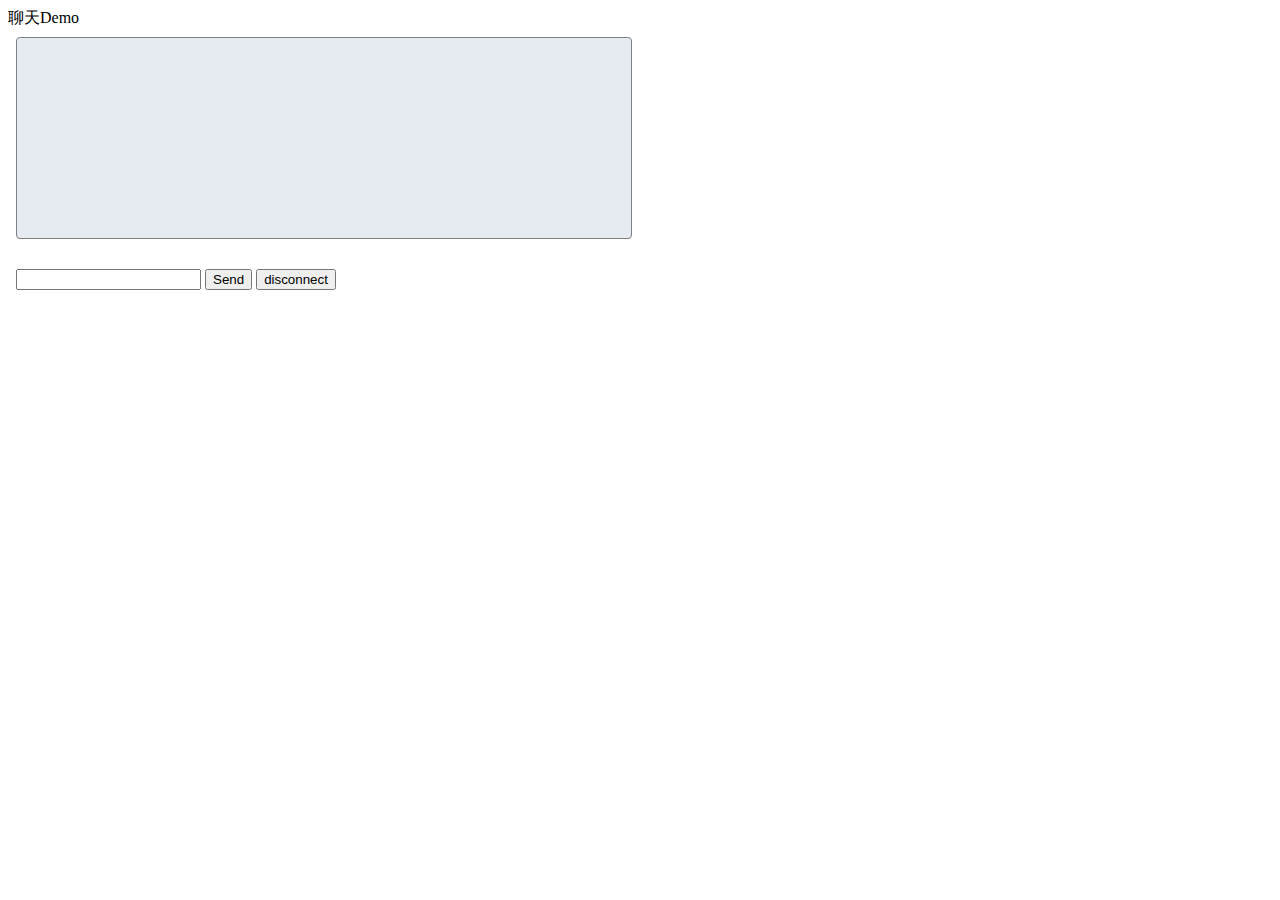
<file: src/main/webapp/index.html>
<!DOCTYPE html PUBLIC "-//W3C//DTD HTML 4.01 Transitional//EN" "http://www.w3.org/TR/html4/loose.dtd">
<html>
<head>
<meta http-equiv="Content-Type" content="text/html; charset=UTF-8">
<title>演示文档</title>
<style>
#main{margin:0px;padding:0px;width:100%;height:100%;}
#left{float:left;width:50%;height:100%;}
#right{float:left;width:50%;height:100%;}
</style>
</head>
<body>
<div id="main">
	<div id="right">
		<div>聊天Demo</div>
		<iframe frameborder="0" height="450px" width="100%" src="chat.html"></iframe>
	</div>
</div>
</body>
</html>
</file>
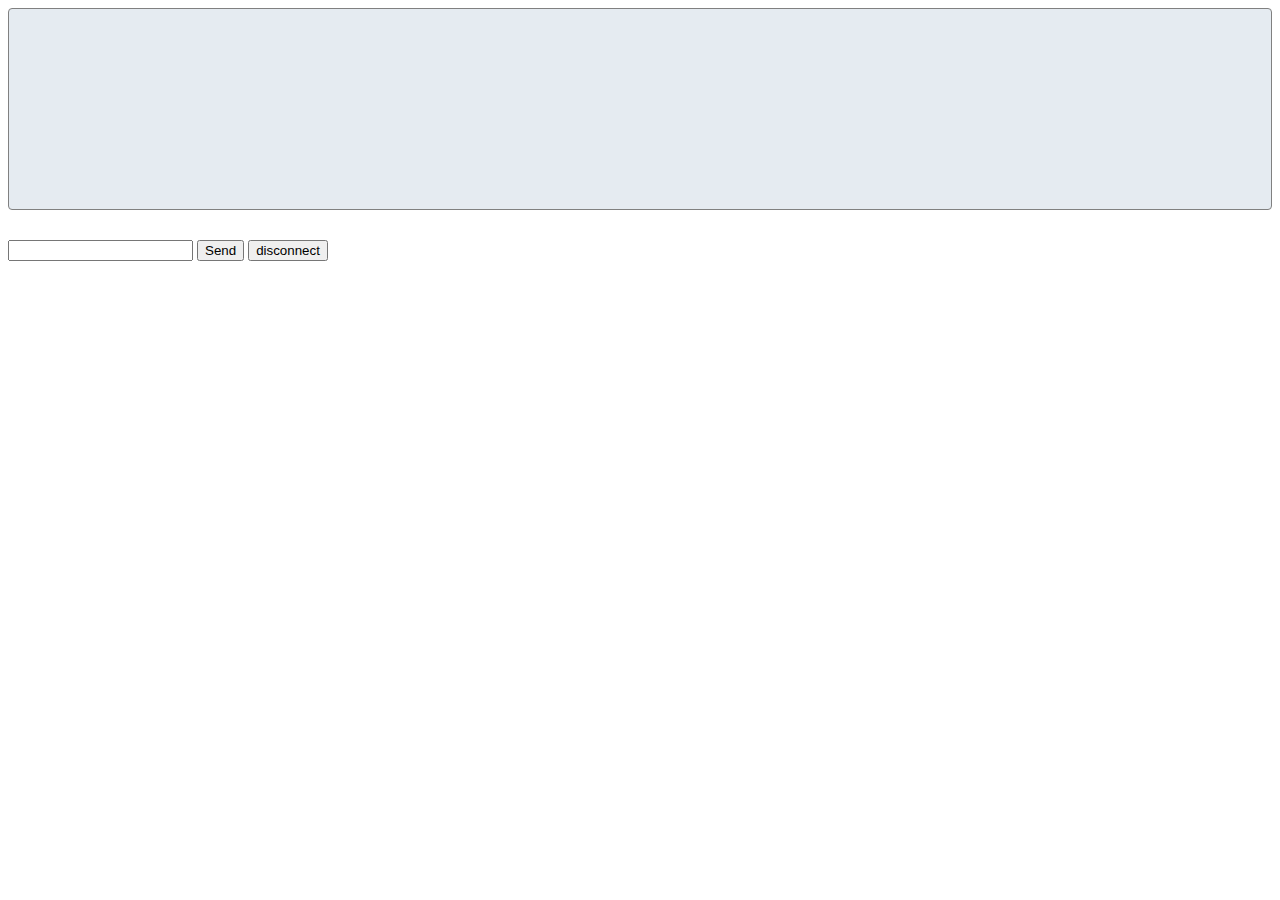
<file: src/main/webapp/chat.html>
<!DOCTYPE html>
<html>
<head>
<link href="css/chat.css" rel="stylesheet"/>
<script src="http://code.jquery.com/jquery-1.8.3.min.js"></script>
<script src="js/socket.js"></script>
<script src="js/mqttws31.js"></script>
<script>
var so = new Socket("127.0.0.1",8083);

	// socket.io specific code
	/* function send(){
		s.send($("#message").val());
	}
	function disconnect(){
		s.close();
	}
	$(function(){
		client = new Messaging.Client("192.168.32.66", 61614, "huanzh-test");
		client.onConnectionLost = onConnectionLost;
		client.onMessageArrived = onMessageArrived;
		client.connect({onSuccess:onConnect});

		function onConnect() {
		  // Once a connection has been made, make a subscription and send a message.
		  console.log("onConnect");
		  client.subscribe("huanzh-test");
		  message = new Messaging.Message("huanzh-test");
		  message.destinationName = "huanzh-test";
		  client.send(message); 
		};
		function onConnectionLost(responseObject) {
		  if (responseObject.errorCode !== 0)
		    console.log("onConnectionLost:"+responseObject.errorMessage);
		};
		function onMessageArrived(message) {
		  console.log("onMessageArrived:"+message.payloadString);
		  client.disconnect(); 
		};
	}); */
</script>
</head>
<body>
	<div id="chat">
		<div id="connecting">
			<div class="wrap"></div>
		</div>
		<div id="messages">
		</div>
		<input id="message">
		<button onclick="send();">Send</button>
		<button onclick="disconnect();">disconnect</button>
	</div>
</body>
</html>
</file>
<file: src/main/webapp/css/chat.css>
#messages{
    border: 1px solid gray;
    border-radius: 4px;
    padding: 0 15px;
    margin-bottom: 30px;
    height: 200px;
    background: #e5ebf1;
}
</file>
